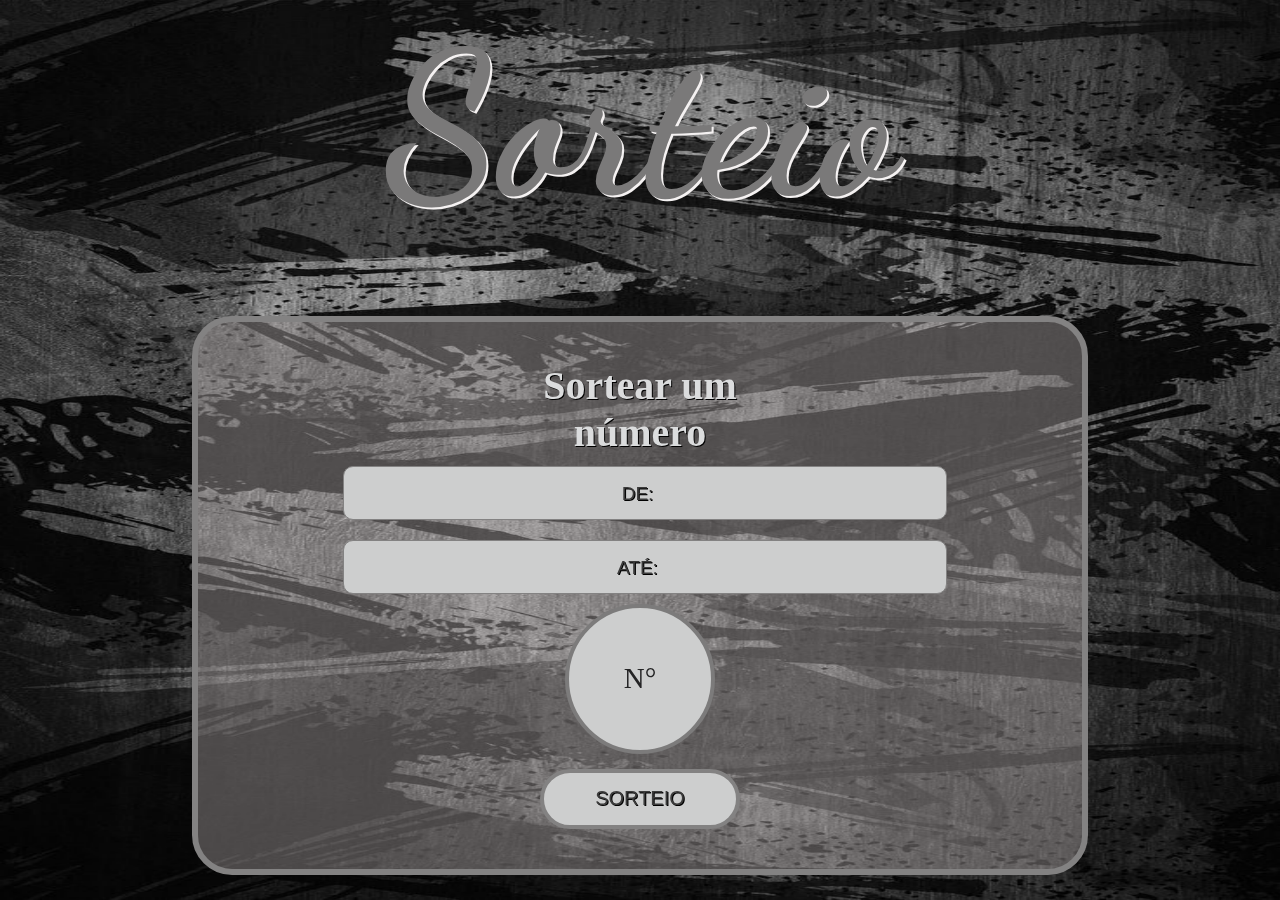
<file: index.html>
<!DOCTYPE html>
<html lang="pt-br">
<head>
    <meta charset="UTF-8">
    <meta name="viewport" content="width=device-width, initial-scale=1.0">
    <link rel="preconnect" href="https://fonts.googleapis.com">
<link rel="preconnect" href="https://fonts.gstatic.com" crossorigin>
<link href="https://fonts.googleapis.com/css2?family=Dancing+Script:wght@400..700&family=Inter:wght@100..900&family=Noto+Sans:ital,wght@0,100..900;1,100..900&family=Quicksand:wght@300..700&family=Raleway:ital,wght@0,100..900;1,100..900&display=swap" rel="stylesheet">
    <link rel="stylesheet" href="style.css">
    <title>Gerador de números</title>
</head>
<body>
    
    <img class="numeros" src="./assets/fundo escuro.JPG">
   <h1 >Sorteio</h1>
<main>
    <h2>Sortear um número</h2>
    <div>
        <input placeholder="DE:" class="input-min" type="number">
        <input placeholder="ATÉ:" class="input-max" type="number">
    </div>
    <div>
        <p class="resultado">N°</p>
    </div>
    
    <button onclick="generateNumber()">SORTEIO</button>
</main>


</body>
<script src="./scrips.js"></script>
</html>
</file>
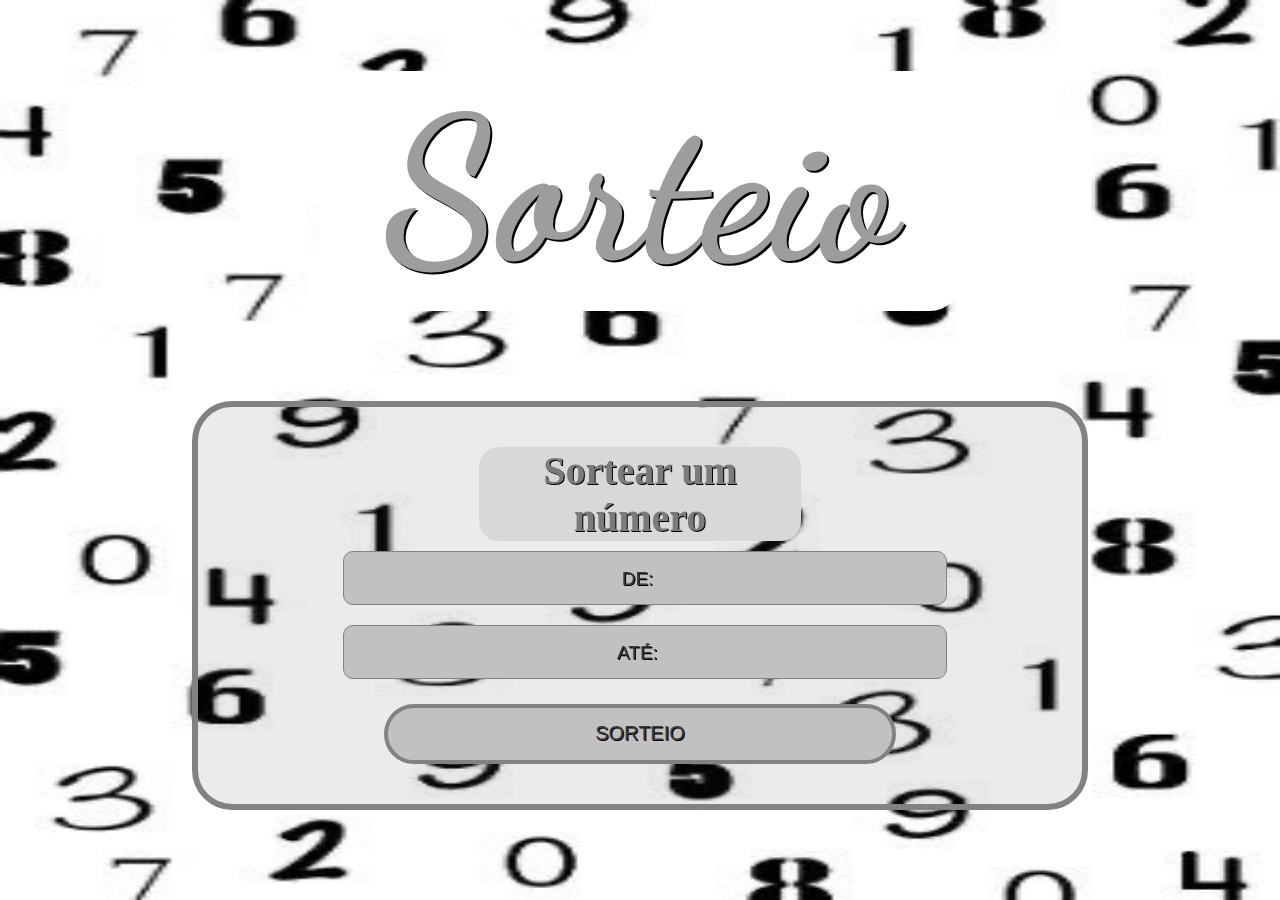
<file: gerador de numero/index.html>
<!DOCTYPE html>
<html lang="pt-br">
<head>
    <meta charset="UTF-8">
    <meta name="viewport" content="width=device-width, initial-scale=1.0">
    <link rel="preconnect" href="https://fonts.googleapis.com">
<link rel="preconnect" href="https://fonts.gstatic.com" crossorigin>
<link href="https://fonts.googleapis.com/css2?family=Dancing+Script:wght@400..700&family=Inter:wght@100..900&family=Noto+Sans:ital,wght@0,100..900;1,100..900&family=Quicksand:wght@300..700&family=Raleway:ital,wght@0,100..900;1,100..900&display=swap" rel="stylesheet">
    <link rel="stylesheet" href="style.css">
    <title>random</title>
</head>
<body>
    
    <img class="numeros" src="./assets/image_123650291 (1).JPG">
   <h1 >Sorteio</h1>
<main>
    <h2>Sortear um número</h2>
    <div>
        <input placeholder="DE:" class="input-min" type="number">
        <input placeholder="ATÉ:" class="input-max" type="number">
    </div>

    <button onclick="generateNumber()">SORTEIO</button>
</main>
</body>
<script src="./scrips.js"></script>
</html>
</file>
<file: style.css>
* {
    margin: 0;
    padding: 0;
    box-sizing: border-box;
    outline: none;
    
}

.numeros {
    position: fixed;
    z-index: -1;
    width: 100%;
    height: 100%;
}

.logo {
    width: 400px;
    margin-bottom: 60px;
    margin-left: auto;
    margin-right: auto;
    display: flex;

}

body {
    background-color: #000000;
    display: flex;
    align-items: center;
    flex-direction: column;
    justify-content: center;
    min-height: 100vh;

}

h1 {
    font-family: 'dancing script', sans-serif;
    font-size: 200px;
    margin-bottom: 50px;
    color: #7a7979;
    text-shadow: #f5f2f2 2px 2px;
    width: 50%;
    border-radius: 30px;
    text-align: center;
    justify-content: center;
    display: flex;
}

main {
    width: 70%;
    height: auto;
    display: flex;
    align-items: center;
    flex-direction: column;
    justify-content: center;
    background-color: rgba(206, 199, 199, 0.349);
    padding: 40px;
    border-radius: 40px;
    border: rgb(131, 130, 130) 6px solid;
    margin: 20px 20px;
}


input {
    height: 6vh;
    width: 100%;
    margin: 10px 5px;
    border-radius: 10px;
    border: 1px solid rgb(131, 130, 130);
    background-color: rgb(205, 206, 206);
    font-size: 22px;
    color: #4b4949;
    appearance: none;

}

input::placeholder {
    font-size: 19px;
    color: #3b3b3b;
    text-align: center;
    text-shadow: #000 1px 1px
}

.resultado {
    width: 150px;
    height: 150px;
    border-radius: 100px;
    display: flex;
    text-align: center;
    align-items: center;
    background-color: rgb(205, 206, 206);
    border: #7c7b7b 4px solid;
    color: #242425;
    font-size: 29px;
    justify-content: center;
}


h2 {
    font-size: 40px;
    color: #dbdcdd;
    text-shadow: #000 1px 1px;
    border-radius: 20px;
    width: 40%;
    text-align: center;
}

button {

    height: 60px;
    width: 200px;
    border-radius: 30px;
    color: #3b3b3b;
    font-size: 20px;
    background-color:  rgb(205, 206, 206);
    border: 4px solid rgb(131, 130, 130);
    margin-top: 15px;
    cursor: pointer;
    text-shadow: #000 1px 1px
}

button:hover {
    opacity: 0.4;
}

button:active {
    opacity: 0.2;
}

@media (max-width: 700px) {
    h1 {
        font-size: 80px;
    }

    h2 {
        font-size: 25px;
        width: 70%;
    }
}
</file>
<file: gerador de numero/style.css>
* {
    margin: 0;
    padding: 0;
    box-sizing: border-box;
    outline: none;
}

.numeros {
    position: fixed;
    z-index: -1;
    width: 100vw;
    height: 100%;
}

.logo {
    width: 400px;
    margin-bottom: 60px;
    margin-left: auto;
    margin-right: auto;
    display: flex;
    
}

body {
    background-color: #ffffff;
    display: flex;
    align-items: center;
    flex-direction: column;
    justify-content: center;
    min-height: 100vh;

}

h1 {
    font-family: 'dancing script', sans-serif;
    font-size: 200px;
    margin-bottom: 70px;
    color:  #9e9c9c; 
    text-shadow: #000 2px 2px;
    background-color: #ffffff;
    width: 50%;
    border-radius: 30px; 
    text-align: center;  
    
}

main {
    width: 70%;
    height: auto;
    display: flex;
    align-items: center;
    flex-direction: column;
    justify-content: center;
    background-color: rgba(37, 37, 37, 0.089);
    padding: 40px;
    border-radius: 40px;
    border: rgb(131, 130, 130) 6px solid;
    margin: 20px 20px ;
}


input {
    height: 6vh;
    width: 100%;
    margin: 10px 5px;
    border-radius: 10px;
    border: 1px solid rgb(131, 130, 130);
    background-color: rgb(194, 192, 194);
    font-size: 22px;
    color: #4b4949;
    appearance: none;
    
}

input::placeholder {
    font-size: 19px;
    color: #3b3b3b;
    text-align: center;
    text-shadow: #000 1px 1px
}

h2 {
    font-size: 40px;
    color: #7c7b7b;
    text-shadow: #000 1px 1px;
    background-color:#dad7d7;
    border-radius: 20px;
    width: 40%;
    text-align: center;
}

button {
   
    height: 60px;
    width: 40vw;
    border-radius: 30px;
    color: #3b3b3b;
    font-size: 20px;
    background-color:  rgb(194, 192, 194);
    border: 4px solid rgb(131, 130, 130);
    margin-top: 15px;
    cursor: pointer;
    text-shadow: #000 1px 1px
    
}

button:hover {
    opacity: 0.4;
}

button:active {
    opacity: 0.2;
}

@media (max-width: 700px) {
    h1 {
        font-size: 80px;
    }

    h2 {
        font-size: 25px;
        width: 70%;
    }
}
</file>
